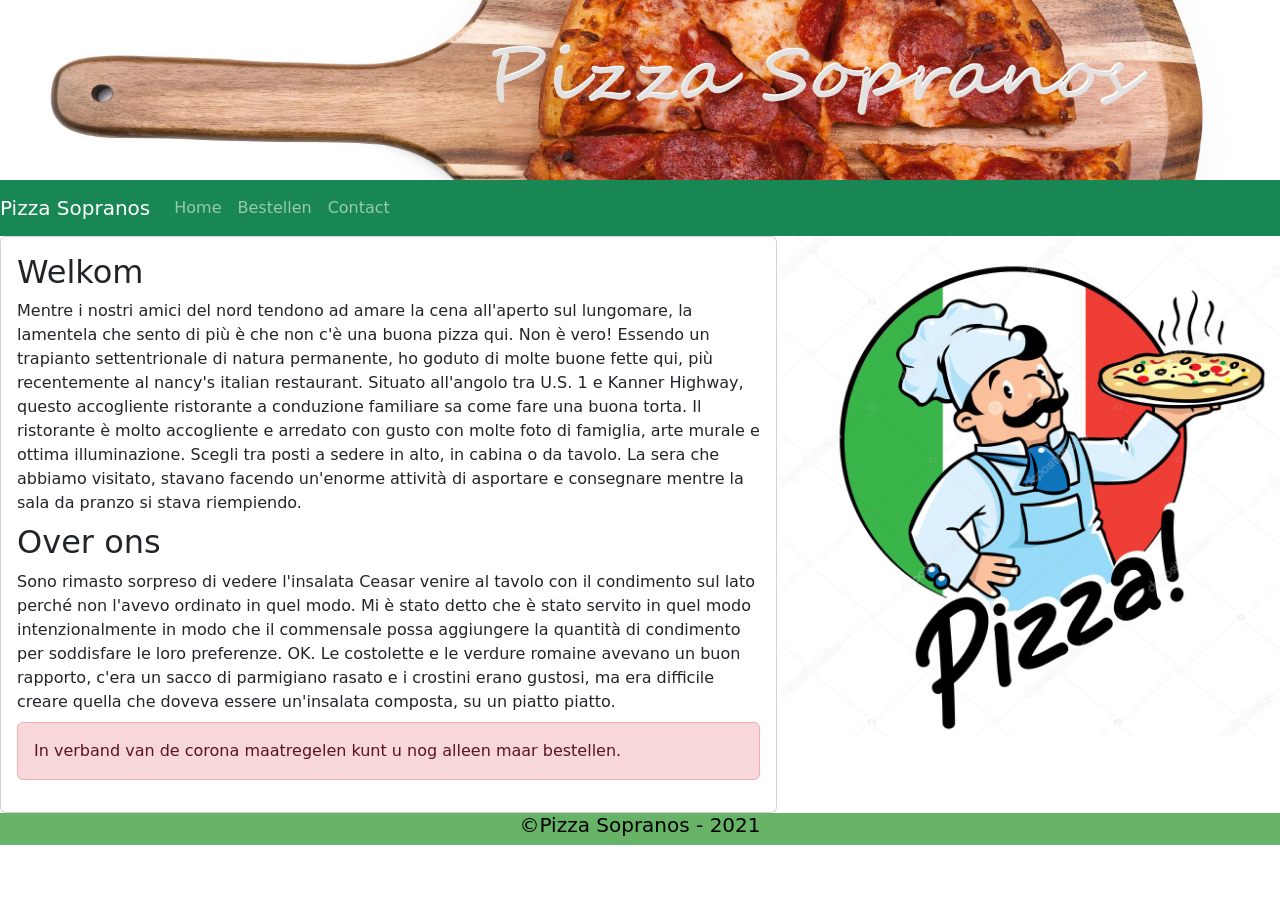
<file: project 4 Pizza Sopranos/index.html>
<head>
  <meta charset="UTF-8">
  <title>Pizza Sopranos</title>
  <link rel="stylesheet" href="https://cdn.jsdelivr.net/npm/bootstrap@5.1.1/dist/css/bootstrap.min.css"
    integrity="sha384-F3w7mX95PdgyTmZZMECAngseQB83DfGTowi0iMjiWaeVhAn4FJkqJByhZMI3AhiU" crossorigin="anonymous">
  <link rel="stylesheet" type="text/css" href="style.css" />
</head>

<body>

  <img src="img/pizza9.jpg" class="w-20" style="width: 100%;height: 20%">


  <div class="container-fluid">
    <div class="row">
      <div class="col-12 p-0">
        <nav class="navbar navbar-expand-lg  navbar-dark bg-success">
          <a class="navbar-brand" href="index.html">Pizza Sopranos</a>
          <ul class="navbar-nav">
            <li class="nav-item active">
              <a class="nav-link" href="index.html">Home</a>
            </li>
            <li class="nav-item">
              <a class="nav-link" href="Bestellen.html">Bestellen</a>
            </li>
            <li class="nav-item">
              <a class="nav-link" href="Contact.html">Contact</a>
            </li>
          </ul>
        </nav>
      </div>
    </div>
  </div>

  <img src="img/pizzaman.jpg" class="w-20" align="right" style="width: 500px;height: 500px;">

  <div class="col-8">
    <div class="card">
      <div class="card-body">
        <h2 class="card-title">Welkom</h2>

        Mentre i nostri amici del nord tendono ad amare la cena all'aperto sul lungomare, la lamentela che sento di più
        è che non c'è una buona pizza qui. Non è vero! Essendo un trapianto settentrionale di natura permanente, ho
        goduto di molte buone fette qui, più recentemente al nancy's italian restaurant. Situato all'angolo tra U.S. 1 e
        Kanner Highway, questo accogliente ristorante a conduzione familiare sa come fare una buona torta. Il ristorante
        è molto accogliente e arredato con gusto con molte foto di famiglia, arte murale e ottima illuminazione. Scegli
        tra posti a sedere in alto, in cabina o da tavolo. La sera che abbiamo visitato, stavano facendo un'enorme
        attività di asportare e consegnare mentre la sala da pranzo si stava riempiendo.

        <h1></h1>
        <h2>Over ons</h2>

        Sono rimasto sorpreso di vedere l'insalata Ceasar venire al tavolo con il condimento sul lato perché non l'avevo
        ordinato in quel modo. Mi è stato detto che è stato servito in quel modo intenzionalmente in modo che il
        commensale possa aggiungere la quantità di condimento per soddisfare le loro preferenze. OK. Le costolette e le
        verdure romaine avevano un buon rapporto, c'era un sacco di parmigiano rasato e i crostini erano gustosi, ma era
        difficile creare quella che doveva essere un'insalata composta, su un piatto piatto.

        <h1></h1>

        <div class="alert alert-danger" role="alert">
          In verband van de corona maatregelen kunt u nog alleen maar bestellen.
        </div>

      </div>
    </div>
  </div>
  </div>
  </div>
  </div>


  <div class="footer">
    <center>
      <h5>©Pizza Sopranos - 2021</h5>
    </center>
  </div>

</body>
</file>
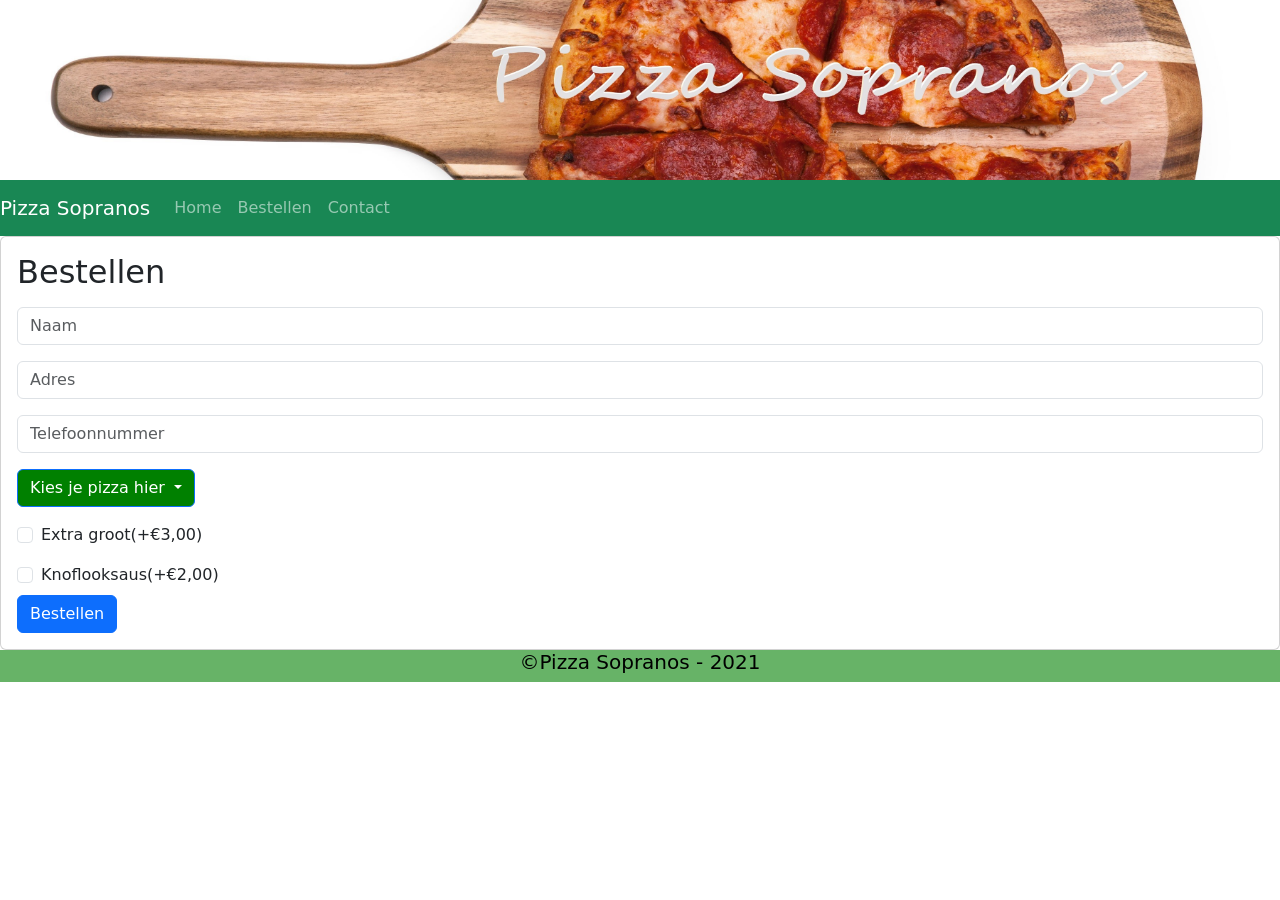
<file: project 4 Pizza Sopranos/bestellen.html>
<head>
  <meta charset="UTF-8">
  <title>Pizza Sopranos</title>
  <link rel="stylesheet" href="https://cdn.jsdelivr.net/npm/bootstrap@5.1.1/dist/css/bootstrap.min.css"
    integrity="sha384-F3w7mX95PdgyTmZZMECAngseQB83DfGTowi0iMjiWaeVhAn4FJkqJByhZMI3AhiU" crossorigin="anonymous">
  <link rel="stylesheet" type="text/css" href="style.css" />
  <script src="https://cdn.jsdelivr.net/npm/bootstrap@5.1.2/dist/js/bootstrap.bundle.min.js"></script>
</head>

<body>

  <img src="img/pizza9.jpg" class="w-20" style="width: 100%;height: 20%">


  <div class="container-fluid">
    <div class="row">
      <div class="col-12 p-0">
        <nav class="navbar navbar-expand-lg  navbar-dark bg-success">
          <a class="navbar-brand" href="index.html">Pizza Sopranos</a>
          <ul class="navbar-nav">
            <li class="nav-item active">
              <a class="nav-link" href="index.html">Home</a>
            </li>
            <li class="nav-item">
              <a class="nav-link" href="Bestellen.html">Bestellen</a>
            </li>
            <li class="nav-item">
              <a class="nav-link" href="Contact.html">Contact</a>
            </li>
          </ul>
        </nav>
      </div>
    </div>
  </div>

  <div class="col-12">
    <div class="card">
      <div class="card-body">
        <h2 class="card-title">Bestellen</h2>

        <div class="form-group mt-3">
          <input type="normal" id="normal" class="form-control" placeholder="Naam" />

          <div class="form-group mt-3">
            <input type="normal" id="normal" class="form-control" placeholder="Adres" />
          </div>

          <div class="form-group mt-3">
            <input type="normal" id="normal" class="form-control" placeholder="Telefoonnummer" />
          </div>

          <h1></h1>

          <div class="form-group mt-3">
            <div class="dropdown">
              <button type="button" class="btn btn-primary dropdown-toggle" data-bs-toggle="dropdown" id="btn"
                style="background-color: green;">
                Kies je pizza hier
              </button>
              <ul class="dropdown-menu" id="container">
                <li><button onclick='document.getElementById("btn").innerHTML = "Pizza margherita (€9,00)"'>Pizza
                    margherita (€9,00)</button></li>
                <li><button onclick='document.getElementById("btn").innerHTML = "Pizza salami (€12,00)"'>Pizza salami
                    (€12,00)</button></li>
                <li><button onclick='document.getElementById("btn").innerHTML = "Pizza hawai (€13,00)"'>Pizza hawai
                    (€13,00)</button></li>
                <li><button onclick='document.getElementById("btn").innerHTML = "Pizza worst (€12,00)"'>Pizza worst
                    (€12,00)</button></li>
                <li><button onclick='document.getElementById("btn").innerHTML = "Pizza spicy (€15,00)"'>Pizza spicy
                    (€15,00)</button></li>
                <li><button onclick='document.getElementById("btn").innerHTML = "Pizza vegetarisch (€13,00)"'>Pizza
                    vegetarisch (€13,00)</button></li>
                <li><button onclick='document.getElementById("btn").innerHTML = "Pizza vegan (€11,00)"'>Pizza vegan
                    (€11,00)</button></li>
              </ul>
            </div>
          </div>

          <div class="form-check mt-3">
            <input type="checkbox" class="form-check-input" id="ingelogdBlijven" />
            <label class="form-check-label" for="ingelogdBlijven">Extra groot(+€3,00)</label>
          </div>

          <div class="form-check mt-3">
            <input type="checkbox" class="form-check-input" id="ingelogdBlijven1" />
            <label class="form-check-label" for="ingelogdBlijven1">Knoflooksaus(+€2,00)</label>
          </div>

          <h1></h1>

        </div>
        <a onclick='document.getElementById("bestelBtn").innerHTML = "De pizza is besteld! ☑"; document.getElementById("bestelBtn").style="background-color: green; border-color: green"' class="btn btn-primary" id="bestelBtn">Bestellen</a>
      </div>
    </div>
  </div>
  </div>
  </div>

  <div class="footer">
    <center>
      <h5>©Pizza Sopranos - 2021</h5>
    </center>
  </div>

</body>
</file>
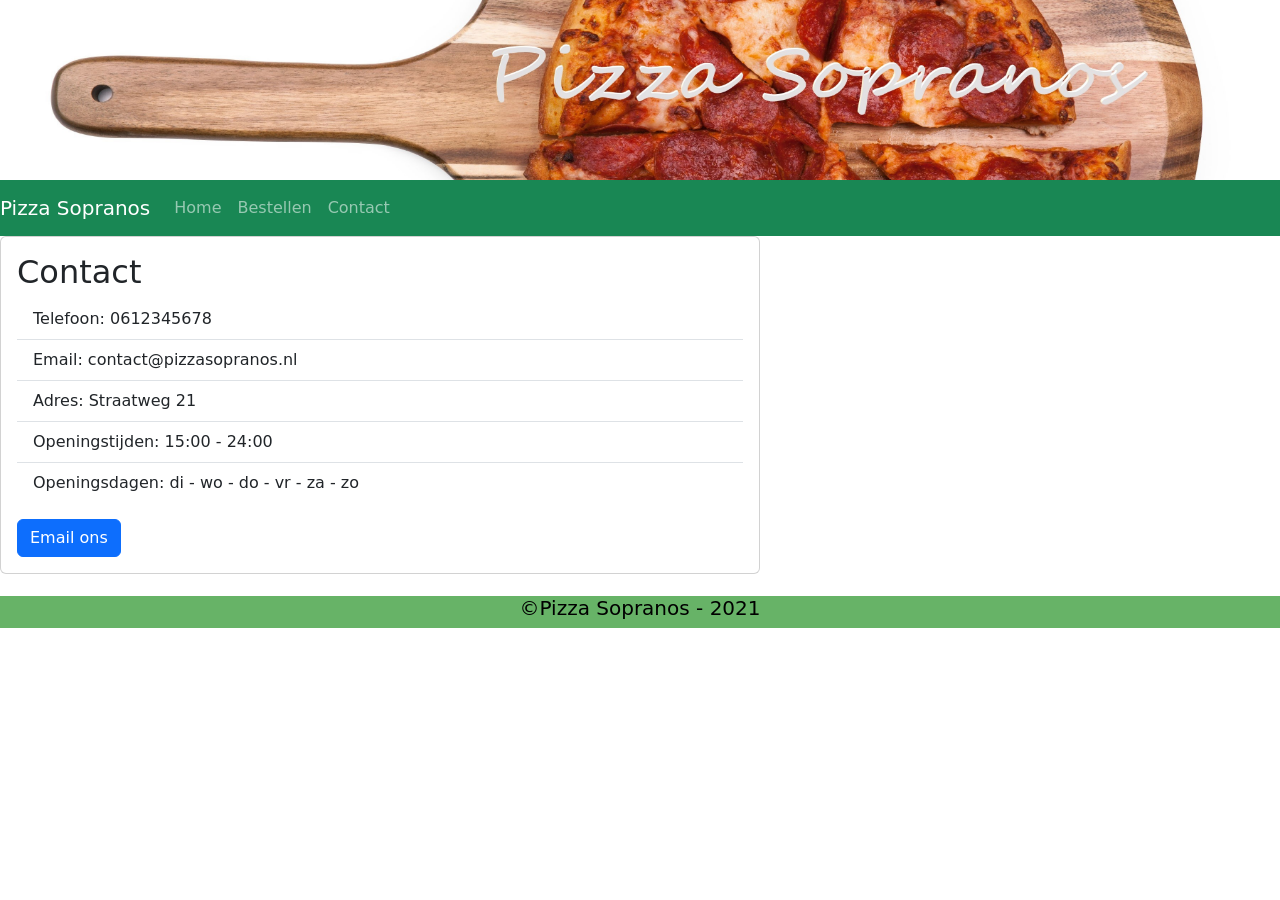
<file: project 4 Pizza Sopranos/contact.html>
<head>
  <meta charset="UTF-8">
  <title>Pizza Sopranos</title>
  <link rel="stylesheet" href="https://cdn.jsdelivr.net/npm/bootstrap@5.1.1/dist/css/bootstrap.min.css"
    integrity="sha384-F3w7mX95PdgyTmZZMECAngseQB83DfGTowi0iMjiWaeVhAn4FJkqJByhZMI3AhiU" crossorigin="anonymous">
  <link rel="stylesheet" type="text/css" href="style.css" />
</head>

<body>

  <img src="img/pizza9.jpg" class="w-20" style="width: 100%;height: 20%">


  <div class="container-fluid">
    <div class="row">
      <div class="col-12 p-0">
        <nav class="navbar navbar-expand-lg  navbar-dark bg-success">
          <a class="navbar-brand" href="index.html">Pizza Sopranos</a>
          <ul class="navbar-nav">
            <li class="nav-item active">
              <a class="nav-link" href="index.html">Home</a>
            </li>
            <li class="nav-item">
              <a class="nav-link" href="Bestellen.html">Bestellen</a>
            </li>
            <li class="nav-item">
              <a class="nav-link" href="Contact.html">Contact</a>
            </li>
          </ul>
        </nav>
      </div>
    </div>
  </div>

  <iframe
    src="https://www.google.com/maps/embed?pb=!1m18!1m12!1m3!1d2465.8839613453138!2d5.872723215729941!3d51.82655017968884!2m3!1f0!2f0!3f0!3m2!1i1024!2i768!4f13.1!3m3!1m2!1s0x47c7096d876e7bbf%3A0x7ff30e0a920e020d!2sAmong%20us%20NSG!5e0!3m2!1snl!2snl!4v1636715298544!5m2!1snl!2snl"
    align="right" width="520" height="360" style="border:0;" allowfullscreen="" loading="lazy"></iframe>

  <div class="col-8">
    <div class="card">
      <div class="card-body">
        <h2 class="card-title">Contact</h2>


        <ol class="list-group list-group-flush">
          <li class="list-group-item">Telefoon: 0612345678</li>
          <li class="list-group-item">Email: contact@pizzasopranos.nl</li>
          <li class="list-group-item">Adres: Straatweg 21</li>
          <li class="list-group-item">Openingstijden: 15:00 - 24:00</li>
          <li class="list-group-item">Openingsdagen: di - wo - do - vr - za - zo</li>
        </ol>

        <div class="form-group mt-3">

          <a href="https://outlook.com/" class="btn btn-primary">Email ons</a>
        </div>
      </div>
    </div>
  </div>
  </div>

  <div class="footer">
    <center>
      <h5>©Pizza Sopranos - 2021</h5>
    </center>
  </div>

</body>
</file>
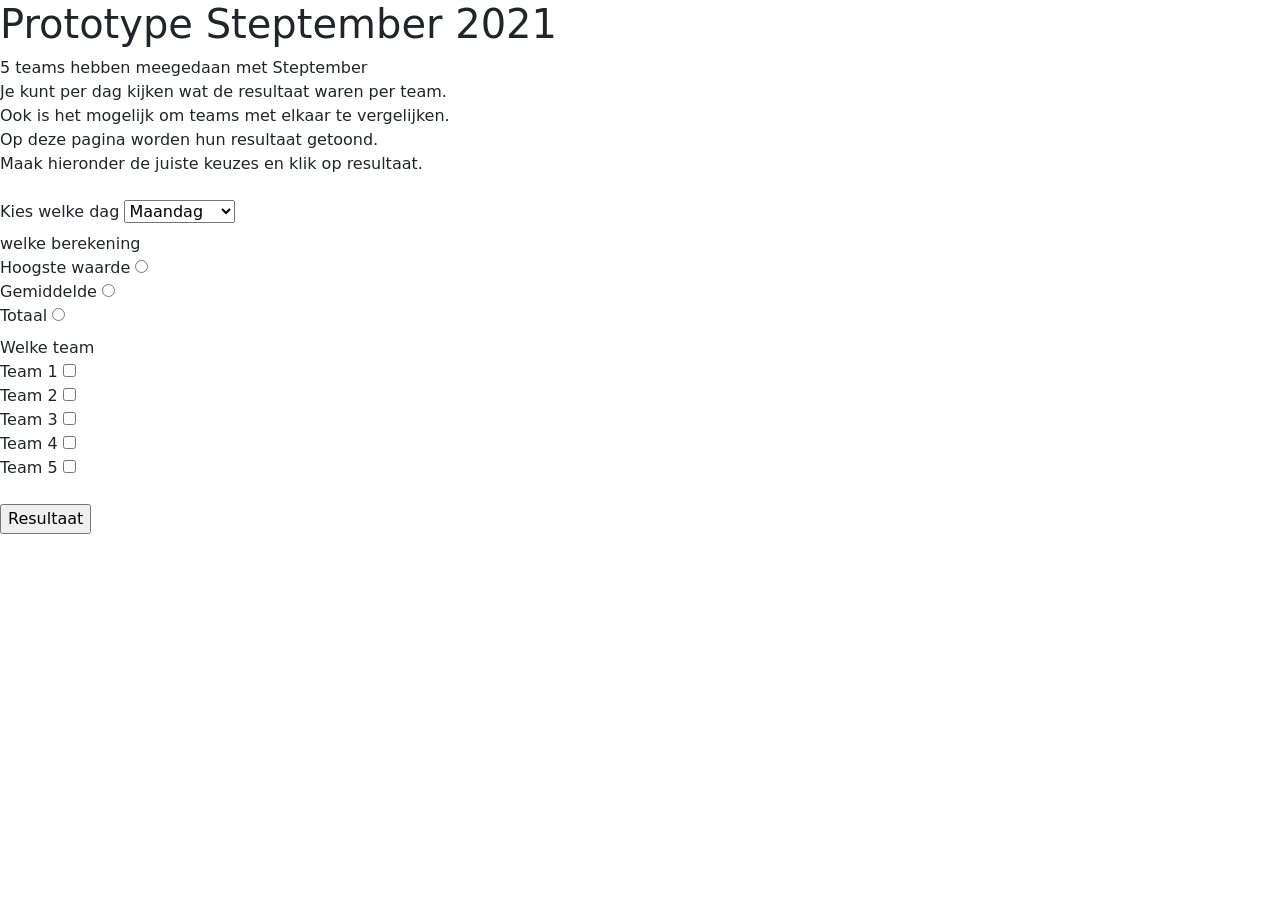
<file: Project 5 Steptember/Project Steptember.html>
<html>

<head>

    <link rel="stylesheet" href="https://cdn.jsdelivr.net/npm/bootstrap@5.1.0/dist/css/bootstrap.min.css"
        integrity="sha384-KyZXEAg3QhqLMpG8r+8fhAXLRk2vvoC2f3B09zVXn8CA5QIVfZOJ3BCsw2P0p/We" crossorigin="anonymous">

</head>

<body>
    <h1>Prototype Steptember 2021</h1>
    5 teams hebben meegedaan met Steptember
    <br>
    Je kunt per dag kijken wat de resultaat waren per team.
    <br>
    Ook is het mogelijk om teams met elkaar te vergelijken.
    <br>
    Op deze pagina worden hun resultaat getoond.
    <br>
    Maak hieronder de juiste keuzes en klik op resultaat.
    <br>

    <form name="keuze maken" method="post" action="Project Steptember.php"><br>
        Kies welke dag
        <select name='dag'>
            <option value="0">Maandag
            <option value="1">Dinsdag
            <option value="2">Woensdag
            <option value="3">Donderdag
            <option value="4">Vrijdag
            <option value="5">Zaterdag
            <option value="6">Zondag
        </select>
        <h6></h6>
        welke berekening
        <br>
        Hoogste waarde
        <input type="radio" name="getal" value="Hoogste_waarde"><br>
        Gemiddelde
        <input type="radio" name="getal" value="Gemiddelde"><br>
        Totaal
        <input type="radio" name="getal" value="Totaal"><br>
        <h6></h6>
        Welke team
        <br>
        Team 1
        <input type="checkbox" name="Team1" value="true"></br>
        Team 2
        <input type="checkbox" name="Team2" value="true"></br>
        Team 3
        <input type="checkbox" name="Team3" value="true"></br>
        Team 4
        <input type="checkbox" name="Team4" value="true"></br>
        Team 5
        <input type="checkbox" name="Team5" value="true"></br>
        <br>
        <input type="submit" name="B1" value="Resultaat"></br>
    </form>
</body>

</html>
</file>
<file: project 4 Pizza Sopranos/style.css>
.footer{
	color: black;
	background-color: rgb(103, 179, 103);
	width: 100%;
	float:left;
}

.dropdown-menu{
	background-color: rgb(45, 185, 45);

}
</file>
